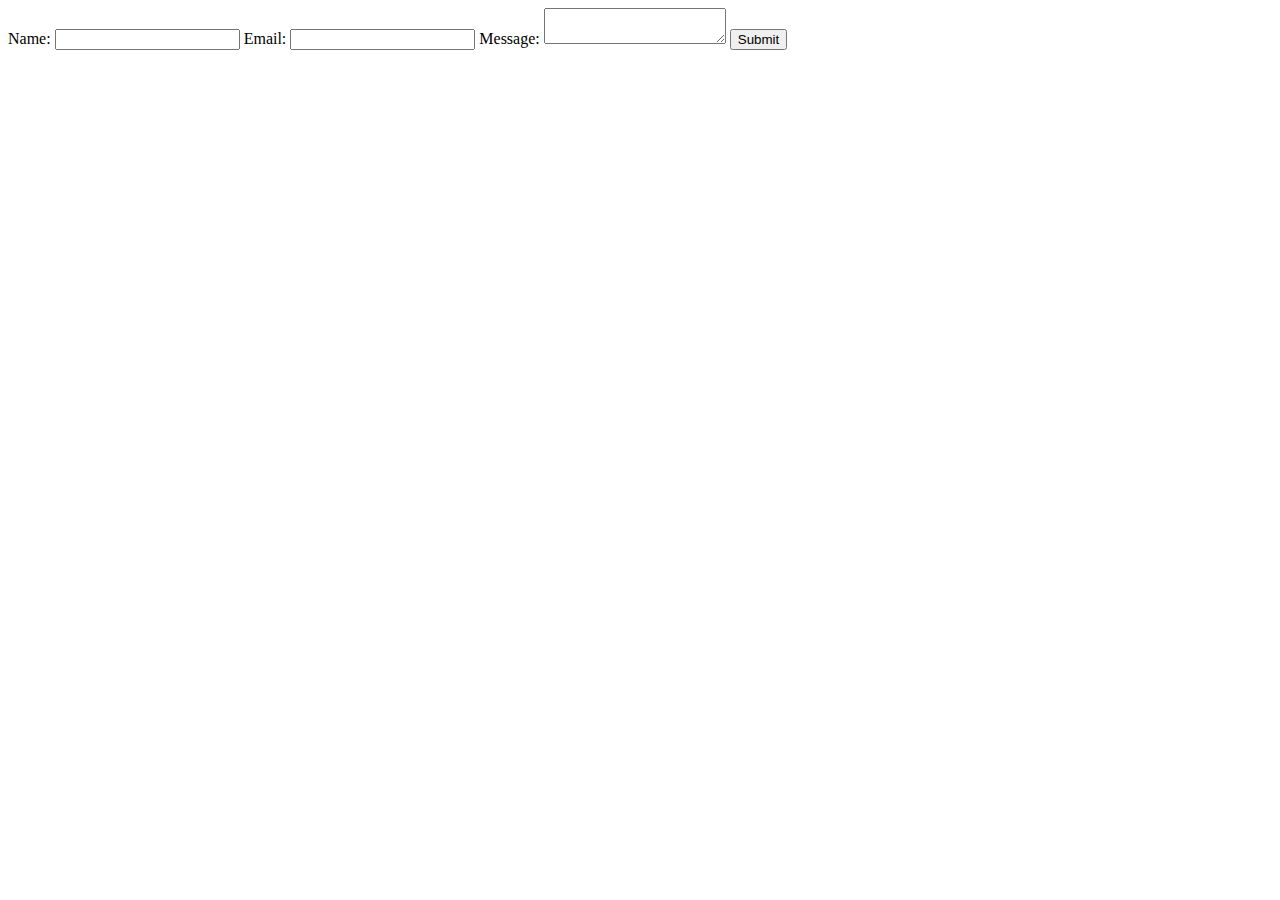
<file: email/indexemail.html>
<!DOCTYPE html>
<html lang="en">
<head>
    <meta charset="UTF-8">
    <meta name="viewport" content="width=device-width, initial-scale=1.0">
    <title>Document</title>
</head>
<body>
    <form id="contact-form">
        <label for="name">Name:</label>
        <input type="text" id="name" name="name" required>
      
        <label for="email">Email:</label>
        <input type="email" id="email" name="email" required>
      
        <label for="message">Message:</label>
        <textarea id="message" name="message" required></textarea>
      
        <button type="submit">Submit</button>
      </form>
      <script src="script.js"></script>

<script>
document.getElementById("contact-form").addEventListener("submit", function (e) {
  e.preventDefault();
  const formData = new FormData(e.target);
  const data = {
    from: "bellonetech@gmail.com", // Replace with your sender email
    to: "arunlalto@gmail.com", // Replace with the recipient's email
    subject: "Contact Form Submission",
    bodyText: `Name: ${formData.get("name")}\nEmail: ${formData.get("email")}\nMessage: ${formData.get("message")}`,
  };

  // Make an API call to Elastic Email
  axios.post("https://api.elasticemail.com/v2/email/send", data, {
    headers: {
      "Content-Type": "application/json",
      "X-ElasticEmail-ApiKey": "BF85652CCC962DBBC3E84A082621BC2D9DE8",
    },
  })
  .then((response) => {
    if (response.data.success) {
      alert("Email sent successfully!");
      // You can redirect the user to a thank you page or reset the form here.
    } else {
      alert("Email sending failed. Please try again later.");
    }
  })
  .catch((error) => {
    console.error("Error sending email:", error);
    alert("An error occurred. Please try again later.");
  });
});

</script>
</body>
</html>
</file>
